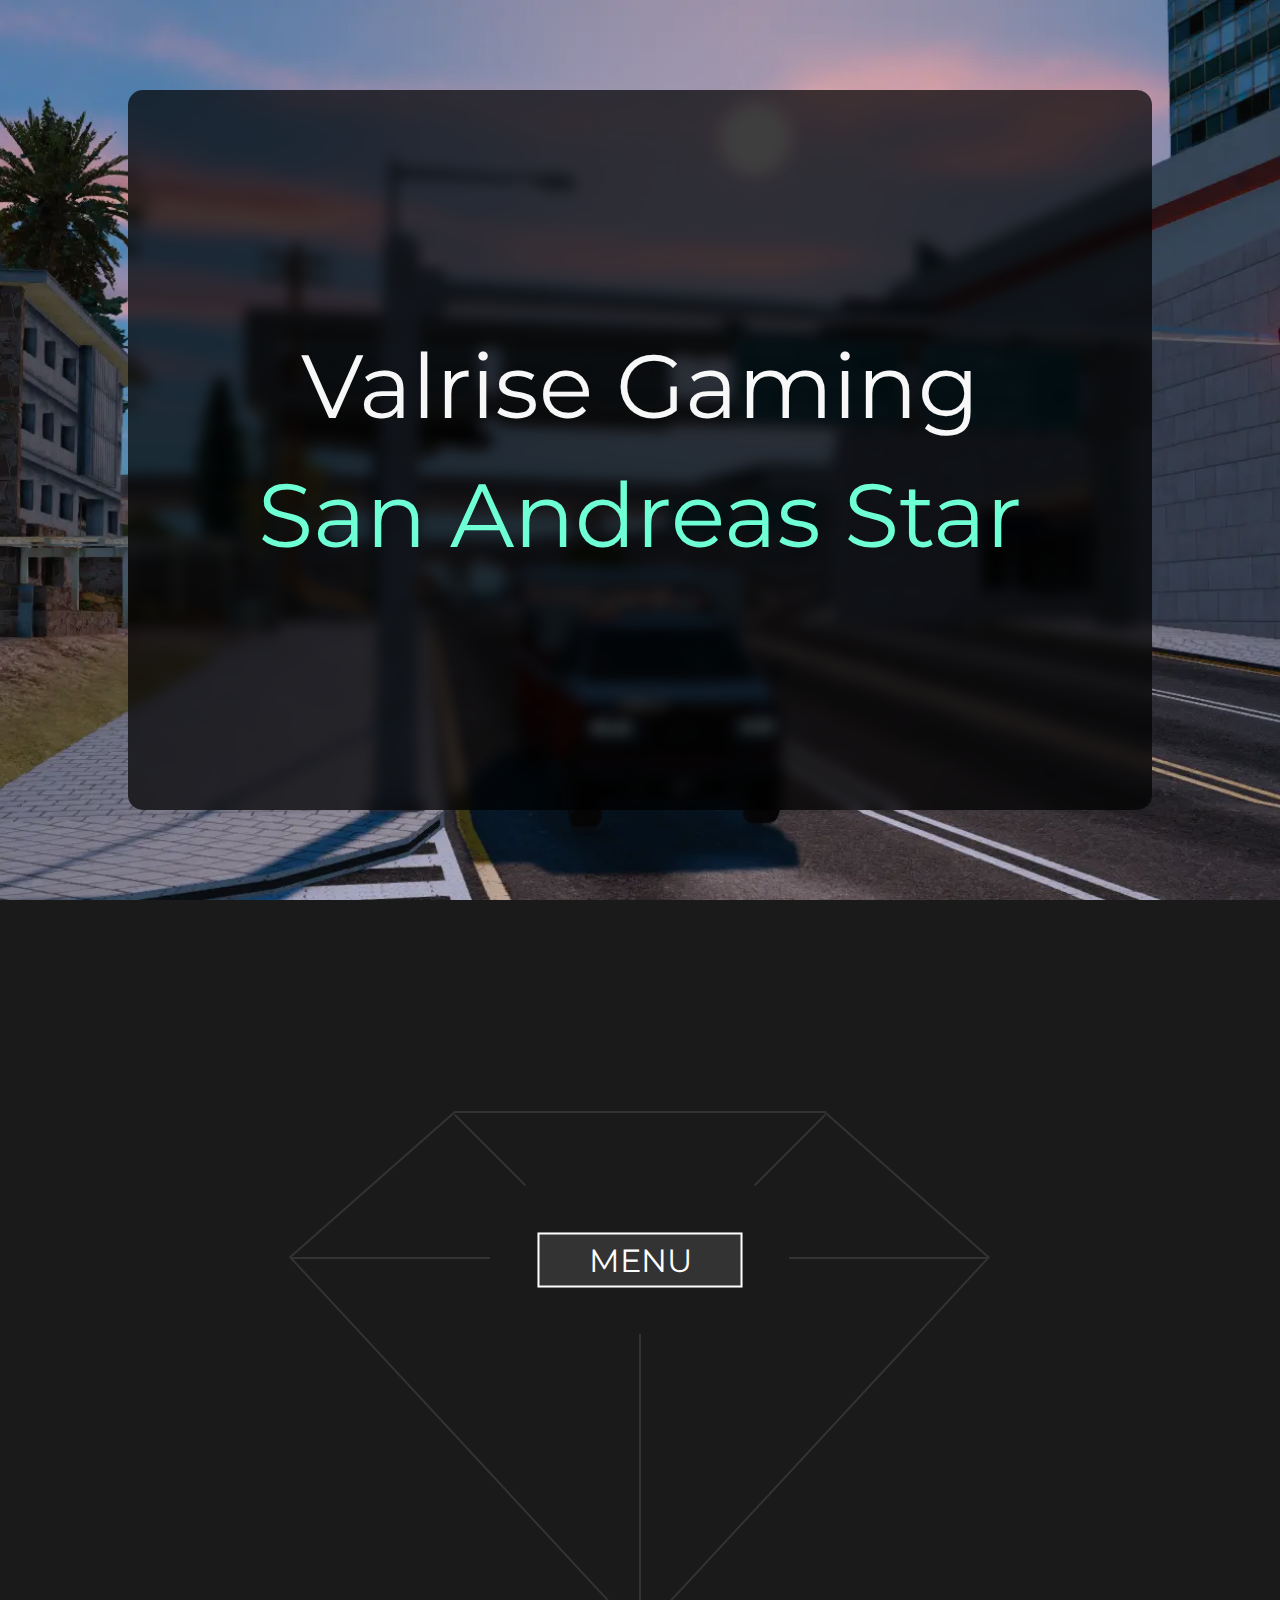
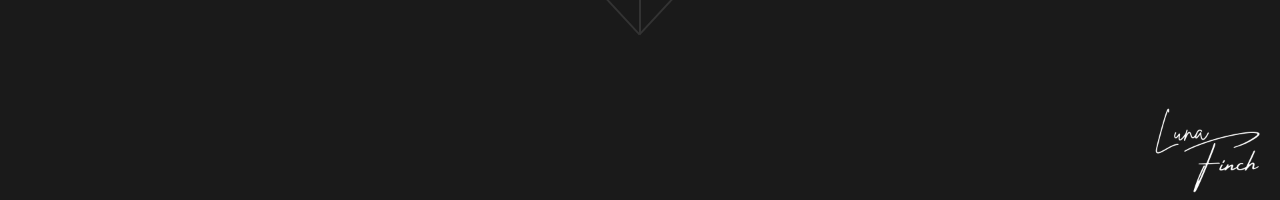
<file: index.html>
<!DOCTYPE html>
<html lang="en">
  <head>
    <meta charset="UTF-8" />
    <meta http-equiv="X-UA-Compatible" content="IE=edge" />
    <meta name="viewport" content="width=device-width, initial-scale=1.0" />
    <meta name="theme-color" content="#AFFFE7">
    <meta name="description" content="Valrise Star is a private agency, whose purpose is to cover the news across the State of San Andreas and bring entertainment along with knowledge to its citizens.">
    <link rel="stylesheet" href="index.css" />
    <link rel="shortcut icon" href="Gallery/logo.webp" />
    
    <title>Valrise Star News</title>
  </head>
  <body>
    <img id="backgroundHQ" src="Gallery/ambulance.webp" draggable="false" alt="background"/>
    <div id="bgText">
      <p id="tgf">Valrise Gaming</p>
      <p>San Andreas Star</p>
    </div>
    <div id="longpage">
      <div id="menu">
        <button id="button">MENU</button>
        <div class="progress" id="forum"><p><div class="ghost" id="fforum"><p></p></div></p></div>
        <div class="progress" id="history"><p><div class="ghost" id="fhistory"><p></p></div></p></div>
        <div class="progress" id="media"><p><div class="ghost" id="fmedia"><p></p></div></p></div>
        <div class="progress" id="hierachy"><p><div class="ghost" id="fhierarchy"><p></p></div></p></div>
        <div class="progress" id="discord"><p><div class="ghost" id="fdiscord"><p></p></div></p></div>
        <div class="progress" id="diamond1"><p><div class="ghost" id="fdiamond1"><p></p></div></p></div>
        <div class="progress" id="diamond2"><p><div class="ghost" id="fdiamond2"><p></p></div></p></div>
        <div class="progress" id="diamond3"><p><div class="ghost" id="fdiamond3"><p></p></div></p></div>
        <div class="progress" id="diamond4"><p><div class="ghost" id="fdiamond4"><p></p></div></p></div>
        <div class="progress" id="diamond5"><p><div class="ghost" id="fdiamond5"><p></p></div></p></div>
      </div>

	  <div id="navbar">
		<button id="closebtn">&times;</button>
		<video id="video" loop autoplay muted>
			<source src="Gallery/earth 1.8mb.mp4" type="video/mp4" alt="globe video">
		</video>
		<div id="feed">
      <div id="feed-content-1"><p>News Feed</p></div>
      <div id="feed-content-2"><p><a href="https://forum.valrisegaming.com/">1 | FBI raid on the Gambino HQ</a></p><a href="#"><p>2 | Something else happens. CRAZY!</p></a><a href="#"><p>3 | The list goes on and on</p></a></div>
    </div>

    <div id="contact">
      <div class="contact" id="cont"><p>Contact</p></div>
      <div class="discord" id="disc"><a href="#"><p>Discord</p></a></div>
      <div class="forum" id="foru"><a href="#"><p>Forum</p></a></div>
    </div>

    <img id="logo" src="Gallery/logo.webp" draggable="false" alt="logo"/>
	  </div>

	  <img id="credit" src="Gallery/signature.webp" draggable="false" alt="credits">
    </div>

  <script src="https://ajax.googleapis.com/ajax/libs/jquery/3.6.0/jquery.min.js"></script>
	<script>
		$("#button").click(function() {
			$(".progress").addClass('glow');
			$( ".ghost" ).animate({ opacity: 1, left: 0}, 1000, function() {
				var x = document.getElementsByClassName('progress');
				Array.from(x).forEach(function(x) {
					x.style.overflow = "visible";
				$("#navbar").delay(200).animate({ top: 0 }, {duration: 1000, queue: false});
			});
			});	
		})
		$('#closebtn').click(function () {
			$("#navbar").animate({ top: '100%' }, {duration: 1000, queue: false});
		}) 
	</script>
  	<script src="index.js"></script>
    <link rel="preconnect" href="https://fonts.googleapis.com">
    <link rel="preconnect" href="https://fonts.gstatic.com" crossorigin>
    <link href="https://fonts.googleapis.com/css2?family=Montserrat:wght@300&display=swap" rel="stylesheet">
  </body>
</html>
</file>
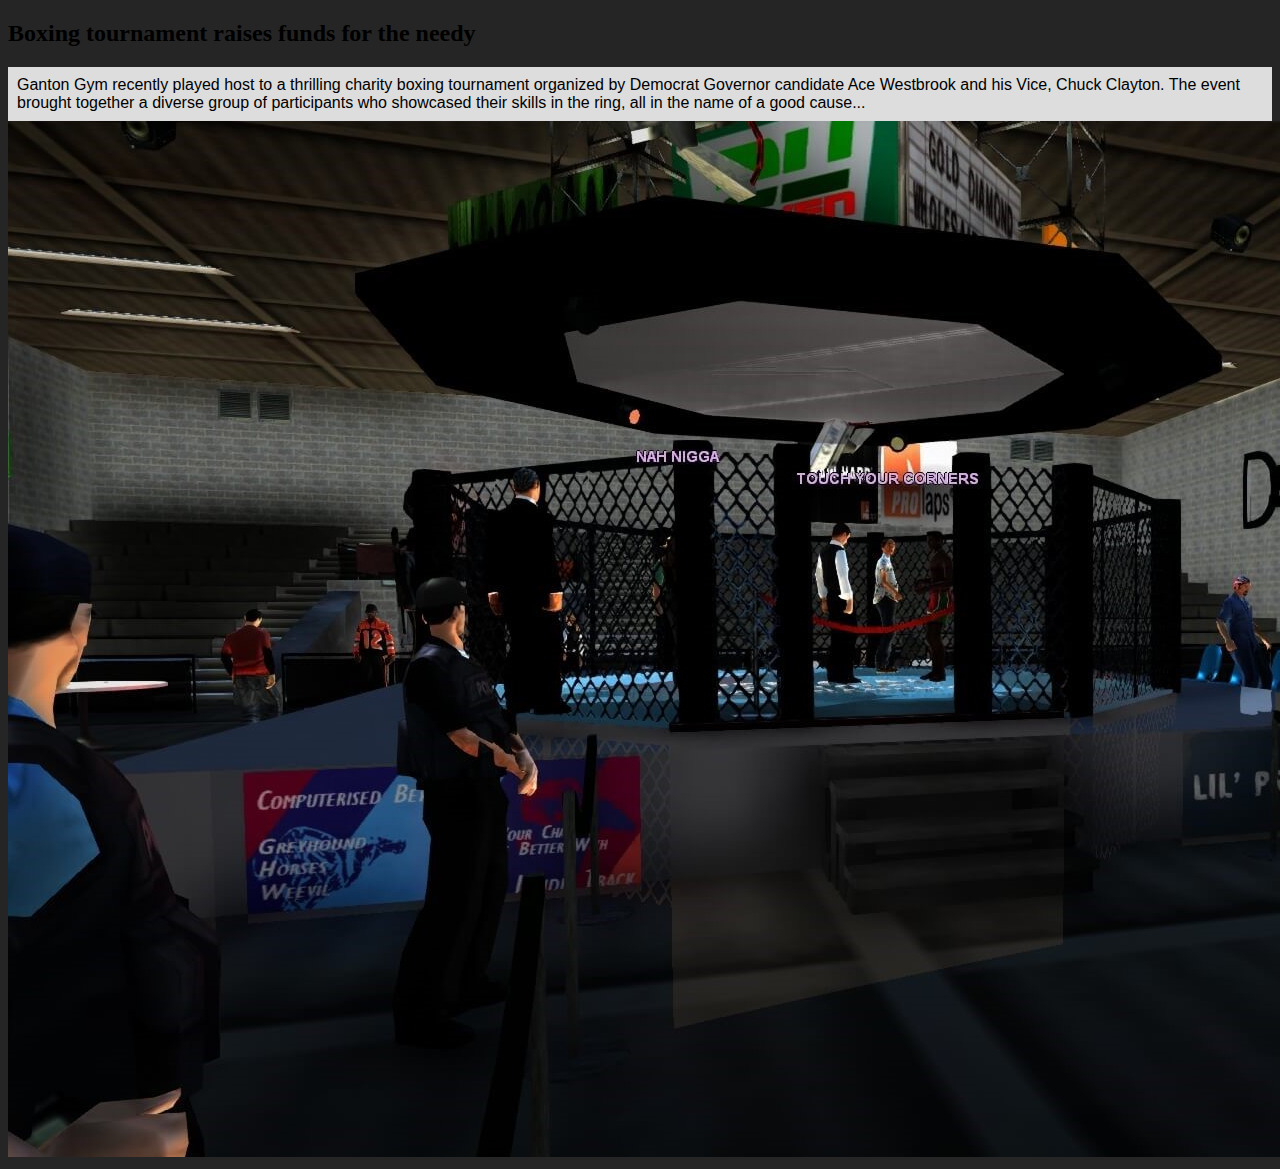
<file: bureaqer/posts.html>
<!DOCTYPE html>
<html>
  <head>
    <style>
      body {
        background-color: #252525;
      }
      table {
        font-family: arial, sans-serif;
        border-collapse: collapse;
        width: 100%;
        text-align: justify;
      }

      td,
      th {
        border: 1px solid #dddddd;
        text-align: left;
        padding: 8px;
      }

      tr:nth-child(odd) {
        background-color: #dddddd;
      }
    </style>
  </head>
  <body>
    <h2>Boxing tournament raises funds for the needy</h2>

    <table>
      <tr>
        <td>
           Ganton Gym recently played host to a thrilling charity boxing tournament organized by Democrat Governor candidate Ace Westbrook and his Vice, Chuck Clayton. The event brought together a diverse group of participants who showcased their skills in the ring, all in the name of a good cause...
        </td>
      </tr>
    </table>
    <img src="../Gallery/boxing.jpg" />
  </body>
</html>
</file>
<file: index.css>
/* 
font-family: 'Montserrat', sans-serif;
font-family: 'Roboto', sans-serif; 
font-family: 'Pirata One', cursive;

Coral - rgb(255, 87, 87)
Yellow - rgb(255, 189, 89)
Lime - rgb(142, 255, 146)
Pink - rgb(255, 146, 221)
Gray - rgb(51, 51, 51)
Peach - rgb(255, 198, 138)
Dark Blue - rgb(62, 73, 74)

backdrop-filter: blur(2rem);
border-radius: 50%; - circle ((height & width must be equal))
background: linear-gradient(to right bottom, rgba(), rgba());
*/

body {
  margin: 0;
  padding: 0;
  box-sizing: border-box;
  background-color: rgb(26, 26, 26);
  font-family: 'Montserrat', sans-serif;
}
::-webkit-scrollbar {
  width: 10px;
}
::-webkit-scrollbar-track {
  background: rgb(66, 66, 66);
}
::-webkit-scrollbar-thumb {
  background: rgb(175, 255, 231);
  border-radius: 10px;
}
::-webkit-scrollbar-thumb:hover {
  background: rgb(93, 219, 181);
}
#backgroundHQ {
  height: 100vh;
  width: 100%;
  opacity: 0.8;
  margin: 0;
  padding: 0;
  position: absolute;
  top: 0;
  object-fit: cover;
  pointer-events: none;
}
#bgText {
  width: 80%;
  height: 80%;
  position: absolute;
  left: 50%;
  transform: translateX(-50%);
  background-color: black;
  top: 10%;
  background-color: rgba(0, 0, 0, 0.7);
  backdrop-filter: blur(7px);
  display: flex;
  justify-content: center;
  align-items: center;
  flex-direction: column;
  border-radius: 15px;
}
#bgText p {
	font-family: 'Montserrat', sans-serif;
  color: rgb(110, 255, 212);
  font-size: 7vw;
  margin: 1%;
  animation-name: main;
  animation-duration: 1s;
  animation-iteration-count: 1;
}
#tgf {
  color: rgb(247, 247, 247) !important;
}
#longpage {
  background-color: rgb(26, 26, 26);
  width: 100%;
  height: 100%;
  position: absolute;
  top: 100%;
  overflow: hidden;
}
/* MENU NAVIGATION */
#menu {
  background-color: #333333;
  border: 2px solid white;
  width: 200px;
  height: 50px;
  top: 40%;
  left: 50%;
  transform: translateX(-50%) translateY(-50%);
  position: relative;
}
#menu button {
  background-color: #333333;
  border: 2px solid white;
  width: 205px;
  height: 55px;
  top: 50%;
  left: 50%;
  transform: translateX(-50%) translateY(-50%);
  position: relative;
  font-family: "Montserrat", sans-serif;
  color: white;
  font-size: 2rem;
  cursor: pointer;
  transition: all 0.2s;
}
#menu button:hover {
  background-color: #f0f0f0;
  border: 2px solid rgb(255, 255, 255);
  color: #333333;
}
#menu p {
  margin: 1%;
}

.progress {
  background-color: #333333;
  width: 100%;
  height: 2px;
  position: absolute;
  overflow: hidden;
}
#forum {
  top: 22px;
  left: -250px;
}
#history {
  top: 22px;
  left: 249px;
}
#media {
  transform: rotate(90deg);
  top: 248px;
  width: 150%;
  left: -50px;
}
#hierachy {
  transform: rotate(45deg);
  width: 50%;
  top: -86px;
  left: -100px;
}
#discord {
  transform: rotate(-45deg);
  width: 50%;
  top: -86px;
  left: 200px;
}
#diamond1 {
  transform: rotate(47.2deg);
  width: 257%;
  left: -332px;
  top: 210px;
}
#diamond2 {
  transform: rotate(-47.2deg);
  width: 257%;
  left: 17px;
  top: 210px;
}
#diamond3 {
  transform: rotate(-41.4deg);
  width: 110%;
  left: -278px;
  top: -51px;
}
#diamond4 {
  transform: rotate(41.5deg);
  width: 110%;
  left: 257px;
  top: -51px;
}
#diamond5 {
  width: 186%;
  left: -86px;
  top: -124px;
}
.ghost {
  background-color: white;
  width: 100%;
  height: 2px;
  left: 100%;
  position: relative;
}

#fhistory {
  left: -100%;
  top: -2px;
}
#fforum {
  top: -2px;
}
#fmedia {
  top: -3px;
  left: -100%;
}
#fdiscord {
  top: -1px;
  left: -100%;
}
#fhierarchy {
  top: -1px;
}
#fdiamond1 {
  top: -5px;
  left: 0;
  opacity: 0;
}
#fdiamond2 {
  top: -5px;
  left: 0;
  opacity: 0;
}
#fdiamond3 {
  top: -2px;
  left: 0;
  opacity: 0;
}
#fdiamond4 {
  top: -2px;
  left: 0;
  opacity: 0;
}
#fdiamond5 {
  top: -3px;
  left: 0;
  opacity: 0;
}

.glow {
  animation-name: glow;
  animation-duration: 1s;
  animation-iteration-count: 1;
  animation-timing-function: ease-in;
  animation-fill-mode: forwards;
}

/* NAVBAR */

#navbar {
  background-color: rgba(33, 33, 33, 1);
  width: 80%;
  height: 90%;
  position: absolute;
	margin-top: 2.5%;
	left: 10%;
	top: 100%;
  border-radius: 40px;
  backdrop-filter: blur(6px);
  overflow: hidden;
}
#closebtn {
  background-color: rgba(0, 0, 0, 0);
  color: rgb(131, 131, 131);
  font-size: 2vw;
  position: absolute;
  top: 3%;
  border: none;
  left: 2%;
  z-index: 1;
  cursor: pointer;
}
#closebtn:hover {
  color: rgb(197, 197, 197);
}

#video {
  width: 2000px;
  height: 2000px;
  top: -75%;
	left: 0;
  position: relative;
  opacity: 0.5;
}

#credit {
  height: 90px;
  width: 110px;
  margin: 0;
  padding: 0;
  position: absolute;
  bottom: 5px;
  right: 20px;
  object-fit: cover;
  pointer-events: none;
}

#feed {
	background-color: rgba(241, 241, 241, 0.3);
	height: 80%;
	width: 30%;
  border-radius: 20px;
	position: absolute;
	top: 10%;
	left: 6%;
}

#feed p {
  color: #AFFFE7;
  position: relative;
}
#feed-content-1 p {
  text-align: center;
  font-size: 2rem;
  top: 50%;
  transform: translateY(-130%);
  font-weight: 600;
}
#feed-content-2 p {
  color: white;
  margin-top: 5%;
  margin-left: 5%;
  font-size: 1.2rem;
}
#feed-content-2 a {
  text-decoration: none;
  color: white;
}

#feed-content-1 {
  background-color: #1B1B1E;
  width: 90%;
  height: 11%;
  left: 5%;
  top: 4%;
  position: absolute;
  margin-bottom: 5px;
  border-radius: 10px;
}
#feed-content-2 {
  background-color: #1B1B1E;
  width: 90%;
  height: 75%;
  left: 5%;
  top: 20%;
  position: absolute;
  margin-bottom: 5px;
  border-radius: 10px;
}

#contact {
    background-color: rgba(241,241,241,.3);
    height: 37%;
    width: 30%;
    border-radius: 20px;
    position: absolute;
    top: 56%;
    left: 64%;
}

.contact {
    background-color: #1b1b1e;
    width: 92%;
    height: 25%;
    left: 4%;
    top: -2%;
    position: relative;
    border-radius: 10px;
}
#cont p {
  color: #AFFFE7;
  position: relative;
  text-align: center;
  font-size: 2rem;
  top: 50%;
  transform: translateY(-50%);
}

#cont a {
  color: white;
  font-size: 2rem;
  text-decoration: none;
}

.discord {
    background-color: #1b1b1e;
    width: 92%;
    height: 25%;
    left: 4%;
    top: -10%;
    position: relative;
    border-radius: 10px;
}
#disc p {
  color: #AFFFE7;
  position: relative;
  text-align: center;
  font-size: 2rem;
  top: 50%;
  transform: translateY(-50%);
}

#disc a {
  color: white;
  font-size: 2rem;
  text-decoration: none;
}

.forum {
    background-color: #1b1b1e;
    width: 92%;
    height: 25%;
    left: 4%;
    top: -18%;
    position: relative;
    border-radius: 10px;
}
#foru p {
  color: #AFFFE7;
  position: relative;
  text-align: center;
  font-size: 2rem;
  top: 50%;
  transform: translateY(-50%);
}

#foru a {
  color: white;
  font-size: 2rem;
  text-decoration: none;
}

#logo {
  height: 50%;
  width: 30%;
  margin: 0;
  padding: 0;
  position: absolute;
  top: 5%;
  left: 64%;
  object-fit:contain;
  pointer-events: none;
}


@keyframes main {
  0% {
    transform: scale(1);
  }
  50% {
    transform: scale(1.2);
    margin: 2.5%;
  }
  100% {
    transform: scale(1);
    margin: 1%;
  }
}
@keyframes glow {
  0% {
    box-shadow: none;
  }
  100% {
    box-shadow: 0 0 1.5em 0.2em rgb(255, 255, 255);
  }
}
</file>
